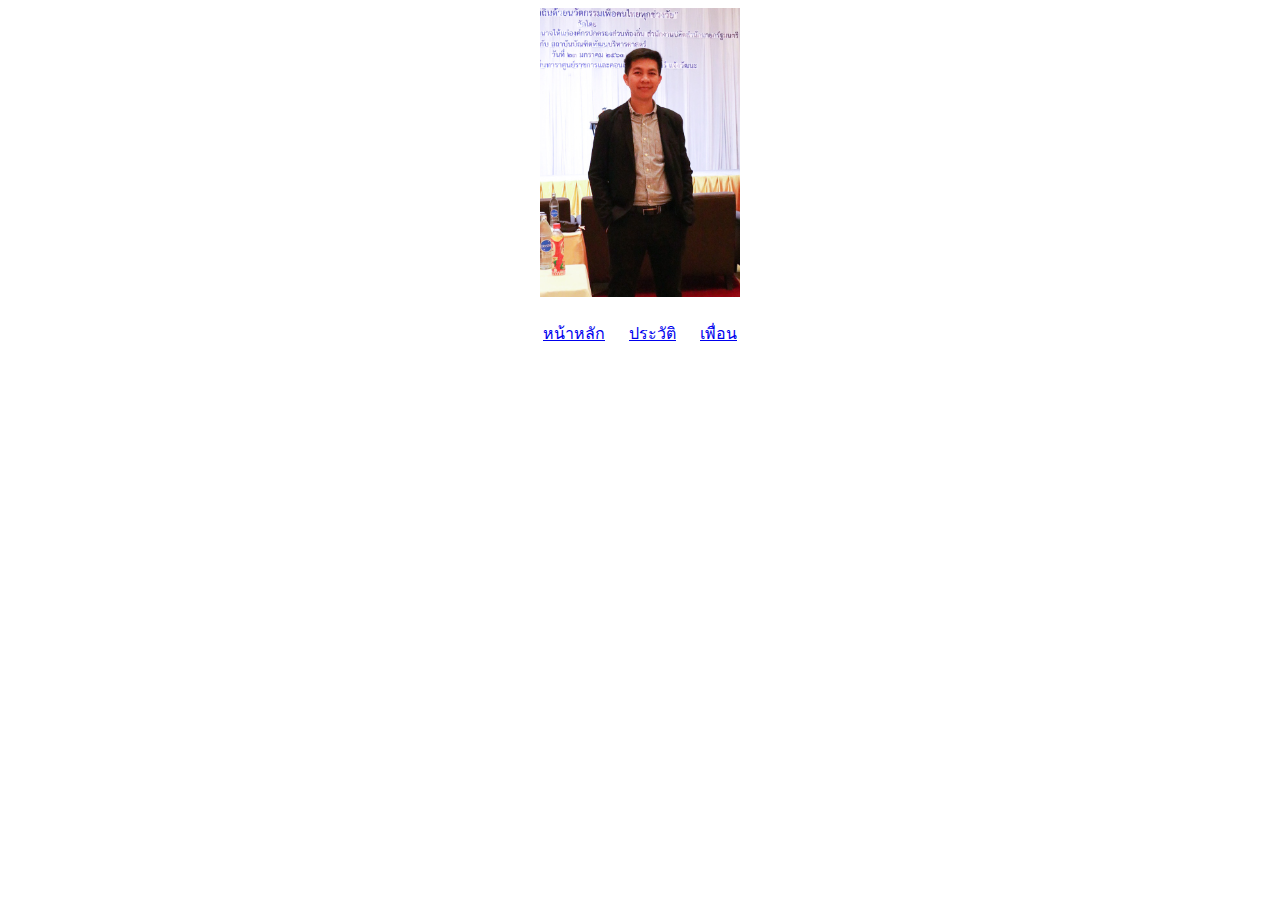
<file: home_work_01/index.html>
<!DOCTYPE html>
<html lang="en">
<head>
    <meta charset="UTF-8">
    <meta name="viewport" content="width=device-width, initial-scale=1.0">
    <title>My self</title>
    <style>
        .link {
            padding: 20px;
        }
        .link a {
            padding: 10px;
        }
    </style>
</head>

<body align="center">
    <div class="image">
        <img src="img/pic_01.jpg" width="200px">
    </div>
    <div class="link">
        <a href="index.html">หน้าหลัก</a>
        <a href="profile.html">ประวัติ</a>
        <a href="friends.html">เพื่อน</a>
    </div>
    
</body>
</html>
</file>
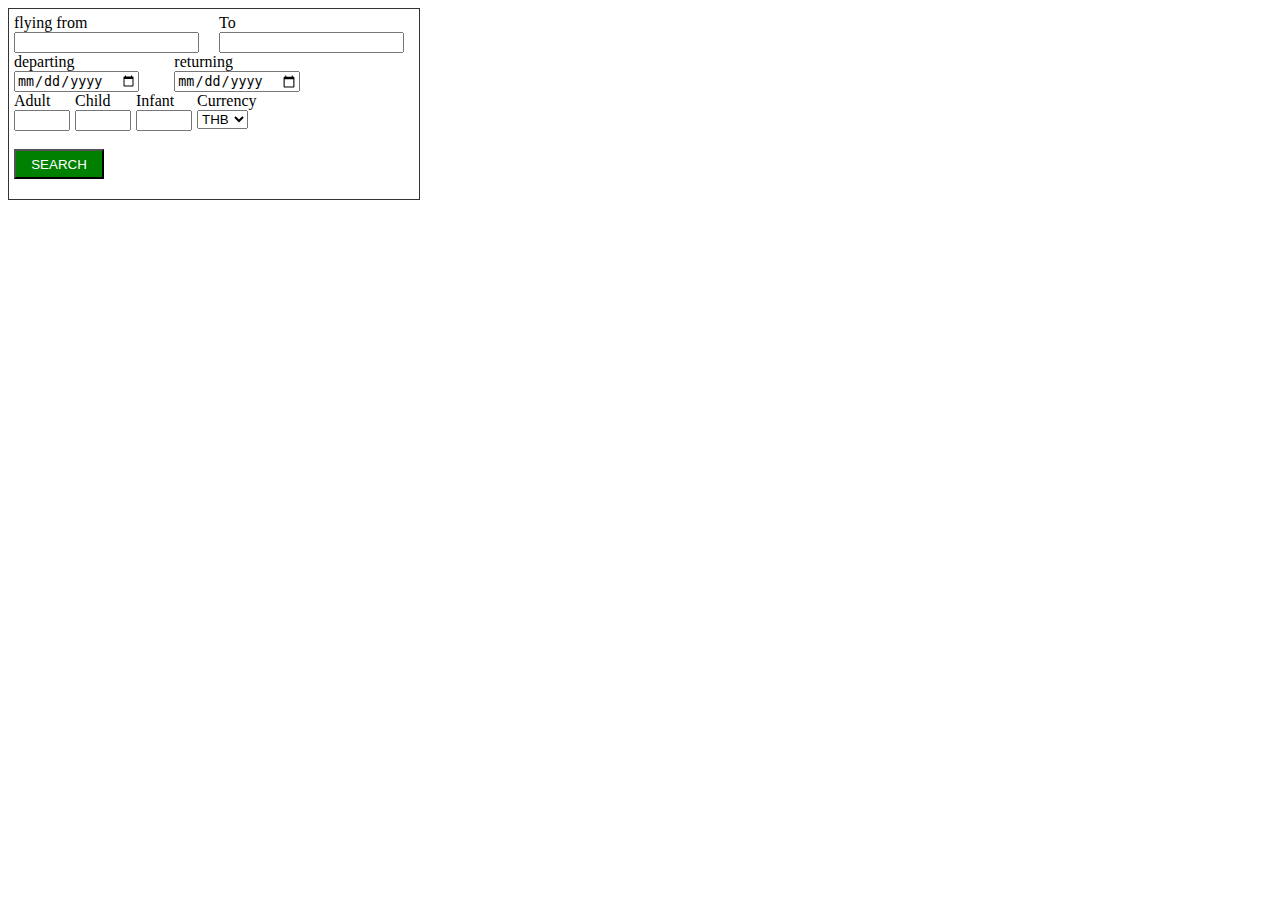
<file: home_work_02/booking.html>
<!DOCTYPE html>
<html lang="en">
<head>
    <meta charset="UTF-8">
    <meta name="viewport" content="width=device-width, initial-scale=1.0">
    <title>Homework_02</title>

    <link rel="stylesheet" href="style.css">
</head>
<body>
    <form action="">
        <div class="box">
            <div class="form">
                <label for="from">flying from</label> <br>
                <input type="text" id="from" name="from">
            </div>
    
            <div class="to">
                <label for="to">To</label> <br>
                <input type="text" id="to" name="to">
            </div>
            <div class="clearfix"></div>
            <div class="depart">
                <label for="departing">departing</label> <br>
                <input type="date" id="departing" name="departing">
            </div>
            <div class="return">
                <label for="returning">returning</label> <br>
                <input type="date" id="returning" name="returning">
            </div>
            <div class="clearfix"></div>
            <div class="adult">
                <label for="adult">Adult</label> <br>
                <input type="number" id="adult" name="adult" min="1" max="10">
            </div>
            <div class="child">
                <label for="adult">Child</label> <br>
                <input type="number" id="child" name="child" min="0" max="10">
            </div>
            <div class="infant">
                <label for="infant">Infant</label> <br>
                <input type="number" id="infant" name="infant" min="0" max="10">
            </div>   
            <div class="currency">
                <label for="currency">Currency</label> <br>
                <select name="currency" id="currency">
                    <option value="THB">THB</option>
                    <option value="USD">USD</option>
                    <option value="JPY">JPY</option>
                </select>          
            </div>
            <div class="clearfix"></div>
            <br>
            <input type="submit" class="button" name="submit" value="SEARCH">
        </div>
        
    </form>
</body>
</html>
</file>
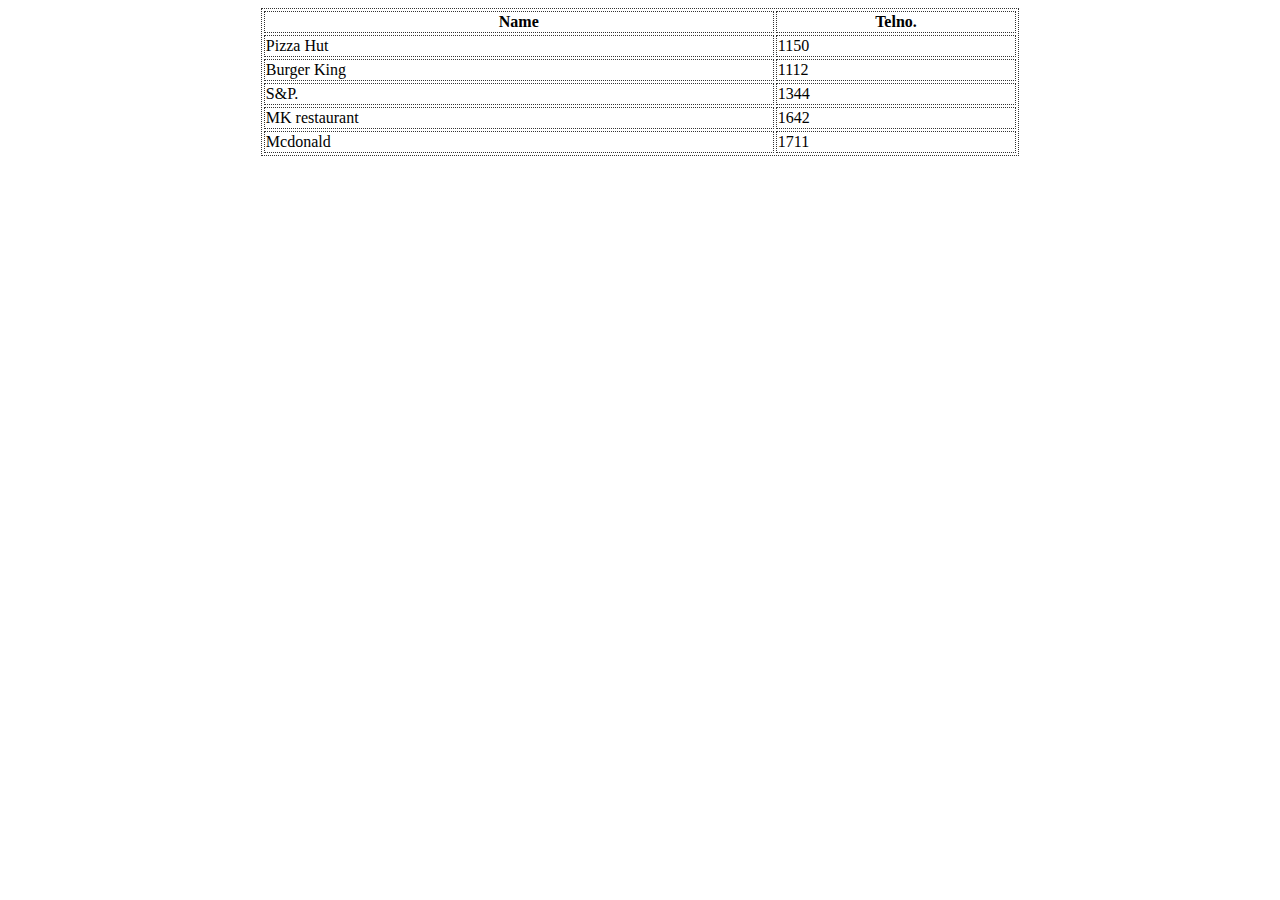
<file: home_work_03/lab03.html>
<!DOCTYPE html>
<html lang="en">
<head>
    <meta charset="UTF-8">
    <meta name="viewport" content="width=device-width, initial-scale=1.0">
    <title>Phone book</title>

    <style>
        table, th, td{
            border: 1px dotted #333;
        }
    </style>
</head>
<body>
    <table width="60%" align="center">
        <tr>
            <th>Name</th>
            <th>Telno.</th>
        </tr>
        <tr>
            <td>Pizza Hut</td>
            <td>1150</td>
        </tr>
        <tr>
            <td>Burger King</td>
            <td>1112</td>
        </tr>
        <tr>
            <td>S&P.</td>
            <td>1344</td>
        </tr>
        <tr>
            <td>MK restaurant</td>
            <td>1642</td>
        </tr>
        <tr>
            <td>Mcdonald</td>
            <td>1711</td>
        </tr>
    </table>
</body>
</html>
</file>
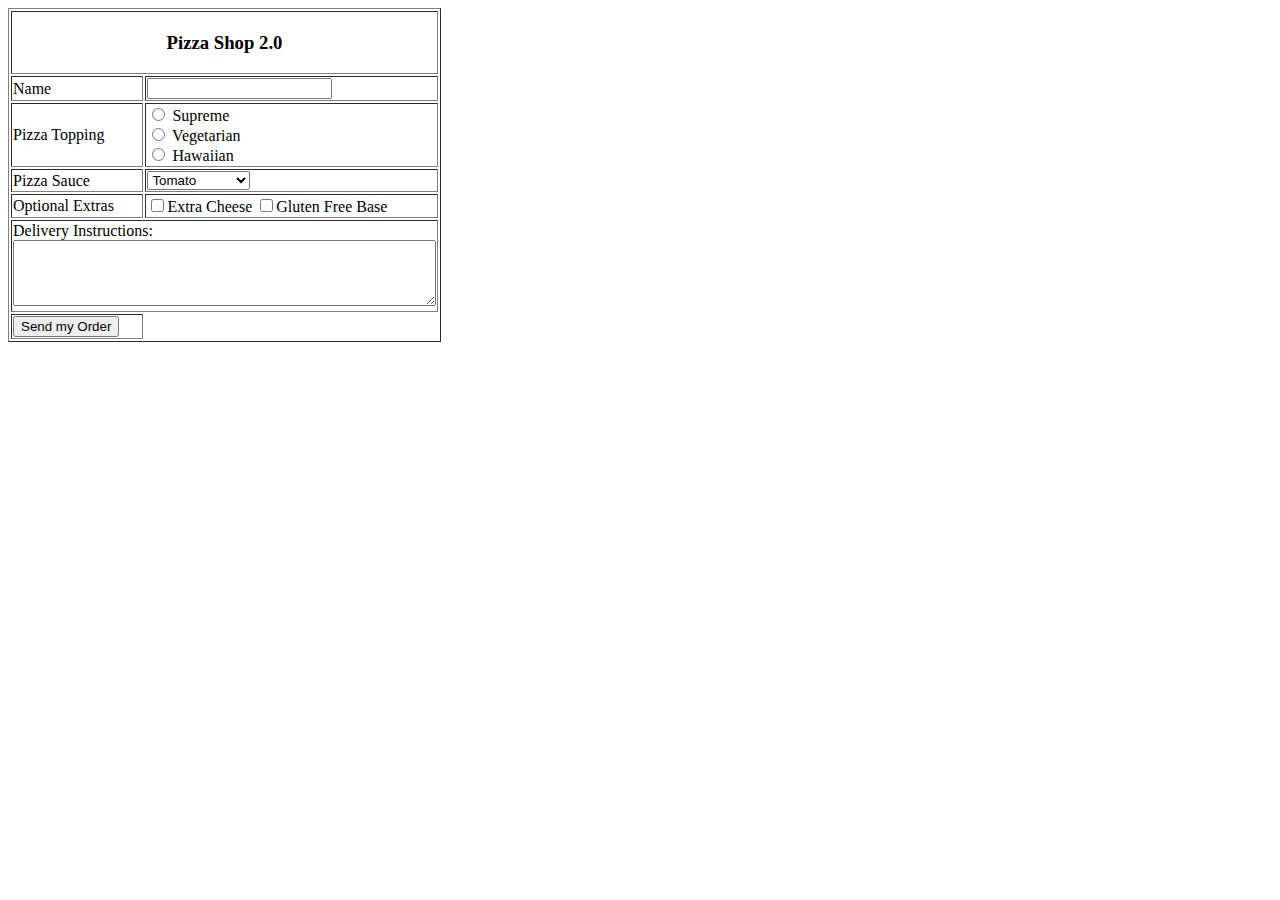
<file: lab_03/lab03.html>
<!DOCTYPE html>
<html lang="en">
<head>
    <meta charset="UTF-8">
    <meta name="viewport" content="width=device-width, initial-scale=1.0">
    <title>Lab-03</title>
</head>
<body>
    <form action="">
        <table border="1">
            <tr>
                <td colspan="2" align="center"><h3>Pizza Shop 2.0</h3> </td>
            </tr>
            <tr>
                <td>Name</td>
                <td><input type="text" name="txt_name"></td>
            </tr>
            <tr>
                <td>Pizza Topping</td>
                <td>
                    <input type="radio" name="topping" value="supreme"> 
                    <label for="supreme">Supreme</label> <br>
                    <input type="radio" name="topping" value="vegetarian"> 
                    <label for="vegetarian">Vegetarian</label> <br>
                    <input type="radio" name="topping" value="hawaiian"> 
                    <label for="hawaiian">Hawaiian</label> <br>
                </td>
                <tr>
                    <td>Pizza Sauce</td>
                    <td>
                        <select name="sauce" id="sauce">
                            <option value="tomato">Tomato</option>
                            <option value="barbeque">Barbeque</option>
                            <option value="mayonnaise">Mayonnaise</option>
                            <option value="secret">Secret Sauce</option>
                        </select>
                    </td>
                </tr>
                <tr>
                    <td>Optional Extras</td>
                    <td>
                        <input type="checkbox" name="extra_cheese" value="1">Extra Cheese</input>
                        <input type="checkbox" name="gluten_free" value="1">Gluten Free Base</input>
                    </td>
                </tr>
                <tr>
                    <td colspan="2">Delivery Instructions: <br>
                        <textarea name="delivery" cols="50" rows="4"></textarea>
                    </td>
                </tr>
                <td><input type="submit" value="Send my Order"></td>              
            </tr>
        </table>
    
    </form>
</body>
</html>
</file>
<file: home_work_02/style.css>
.clearfix {
    clear: both;
}
.box {
    width: 400px;
    height: 180px;
    border: 1px solid #333;
    padding: 5px;
}
.form {
    float: left;
}
.to {
    float: left;
    padding-left: 20px;
}
.depart {
    float: left;
}
.return {
    float: left;
    padding-left: 35px;
}
.adult {
    float: left;
}
.child {
    float: left;
    padding-left: 5px;
}
.infant {
    float: left;
    padding-left: 5px;
}
.currency {
    float: left;
    padding-left: 5px;
}
.button {
    background-color: green;
    color: white;
    width: 90px;
    height: 30px;
}
</file>
